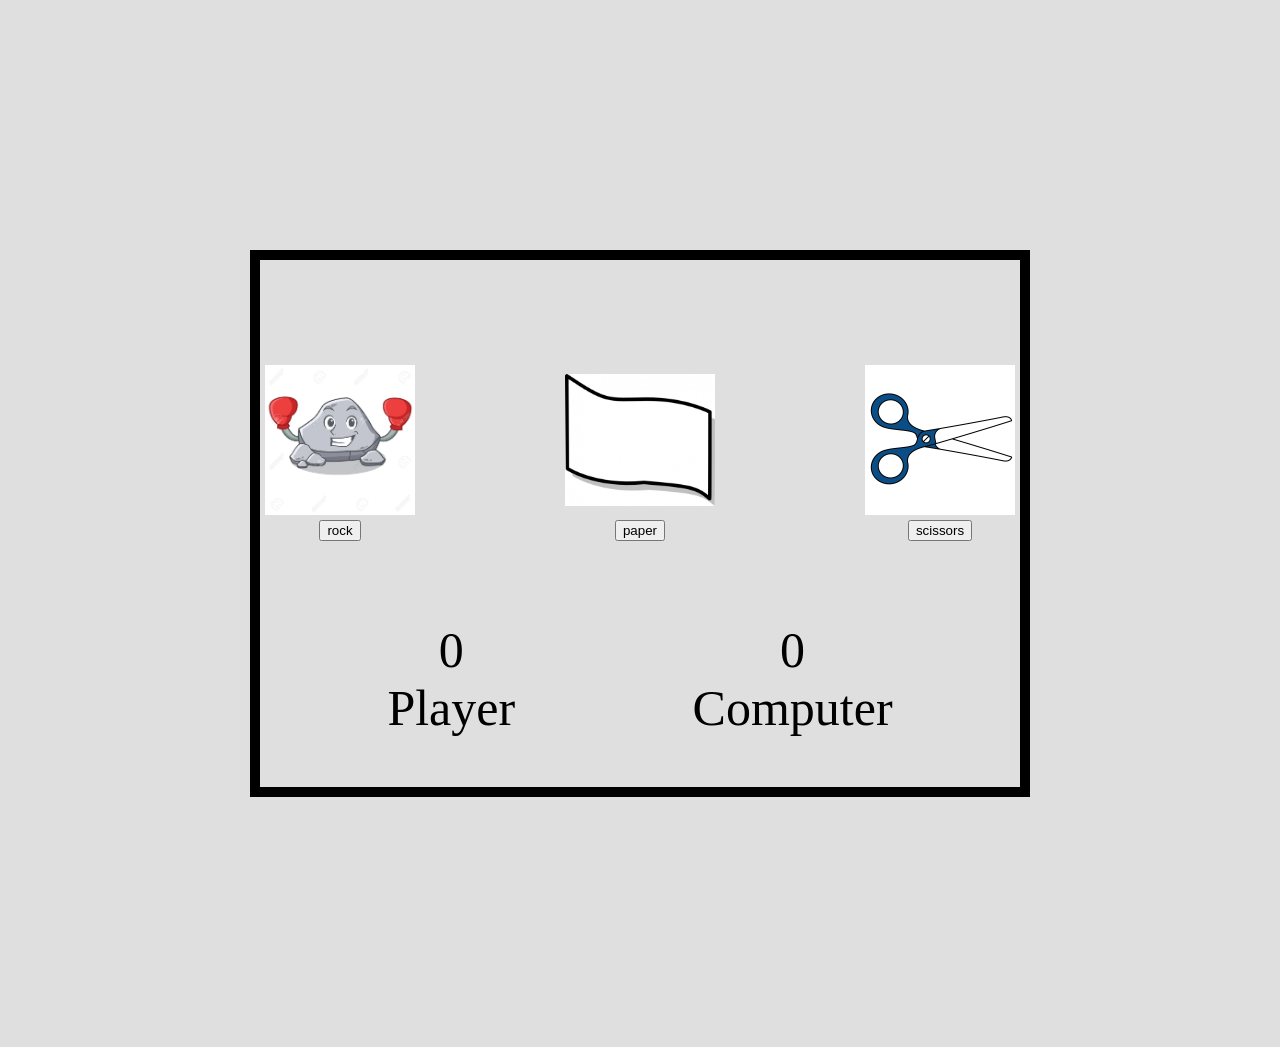
<file: Rock-Paper-Scissors-revisting-project/app/index.html>
<!DOCTYPE html>
<html lang="en">
<head>
    <meta charset="UTF-8">
    <meta http-equiv="X-UA-Compatible" content="IE=edge">
    <meta name="viewport" content="width=device-width, initial-scale=1.0">
    <link rel="stylesheet" href="style.css">
    <title>Rock Paper Scissors</title>
</head>
<body>
    <div class="container">
        <div class="board">
            <div class="options">
                <div class="Rock">
                    <img id="rocky"  src="images/rocky.webp" alt="#">
                    <button class="rock">rock</button>
                </div>
                <div class="Paper">
                    <img id="flappy"  src="images/flappy.jpeg" alt="#">
                    <button class="paper">paper</button>
                </div>
                <div class="Scissors">
                    <img id="choppy"  src="images/choppy.jpeg" alt="#">
                    <button class="scissors">scissors</button>
                </div>
            </div>
            <div class="score">
                <div class="player">
                    <span class="playerpoint">0</span>
                    <span>Player</span>
                </div>
                <div class="computer">
                    <span class="computerpoint">0</span>
                    <span>Computer</span>
                </div>
            </div>
            <div class="round">
            </div>
        </div>
    </div>

    <script src="index.js"></script>
</body>
</html>
</file>
<file: Rock-Paper-Scissors-revisting-project/app/style.css>
body {
    background-color: rgb(223, 223, 223);
    margin: 0;
    padding: 0;
}

.container {
    display: flex;
    flex-direction: column;
    align-content: center;
    justify-content: space-between;
    margin: 250px;
    border: 10px solid black;
    height: auto;
    width: auto;
}
img {
    width:  150px;
    height: 150px;
    padding: 5px;
    object-fit: scale-down;
}
.board {
    display: flex;
    flex-direction: column;
    justify-content: center;
    margin-top: 100px;
    /* border: 5px dashed; */
}

.options {
    display: flex;
    flex-direction: row;
    justify-content: space-between;
}

.Rock, .Paper, .Scissors {
    display: flex;
    flex-direction: column;
    align-items: center;
    text-align: center;
}

.score {
    display: flex;
    flex-direction: row;
    justify-content: center;
    margin-top: 30px;
}
.player, .computer {
    display: flex;
    flex-direction: column;
    align-items: center;
    padding: 50px;
    font-size: 50px;
}

.gamechoice {
    display: flex;
    flex-direction: row;
    justify-content: center;
}

.score {
    display: flex;
    flex-direction: row;
    justify-content: space-evenly;
    /* border: 10px solid; */
}

.round {
    display: flex;
    flex-direction: column;
    justify-content: space-evenly;
    align-items: center;
    font-size: 25px;
    /* border: 10px dashed; */
}
</file>
